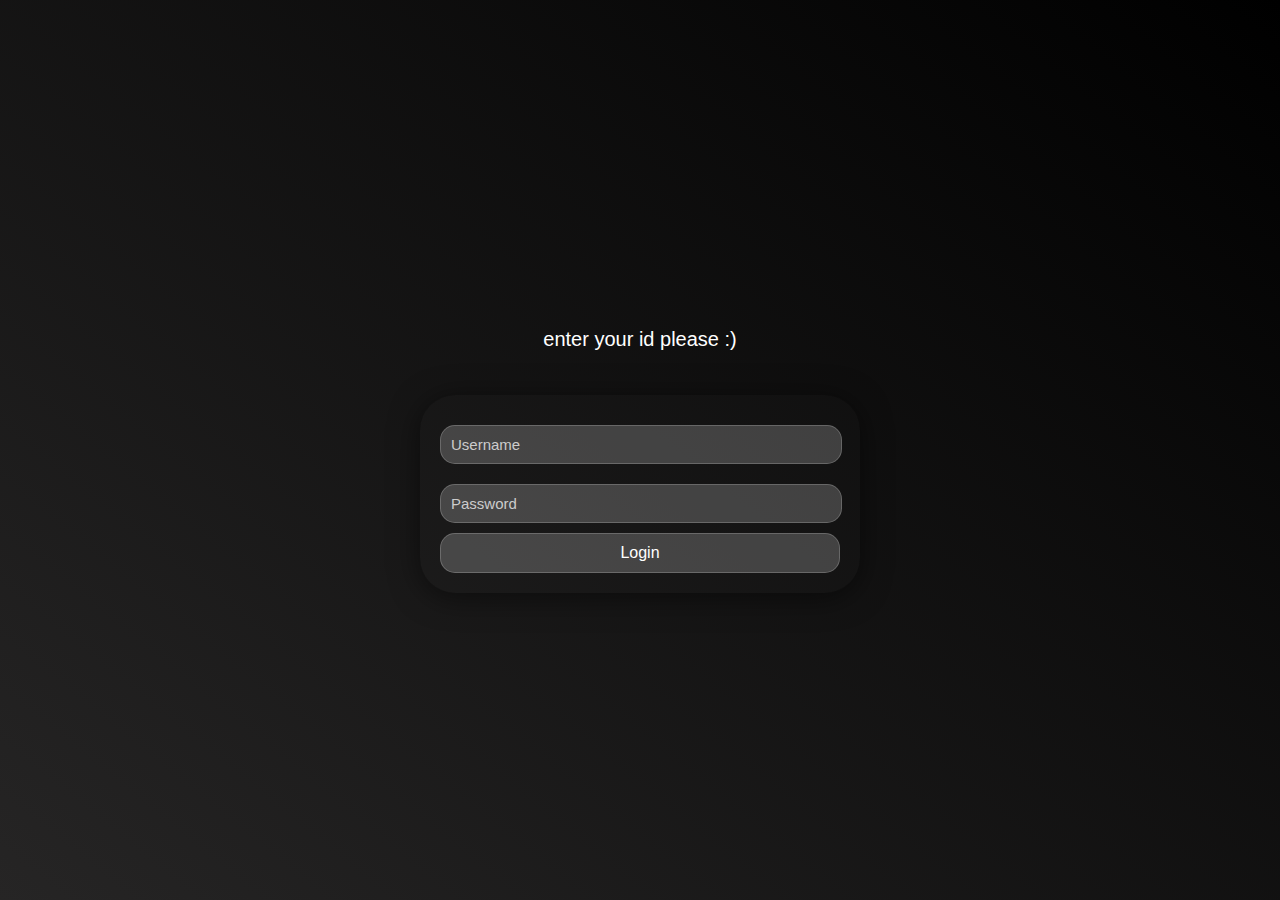
<file: Login/index.html>
<!DOCTYPE html>
<html lang="en">
<head>
    <meta charset="UTF-8">
    <meta name="viewport" content="width=device-width, initial-scale=1.0">
    <title>Login Page</title>
    <link rel="stylesheet" href="stylesheet.css">
</head>
<body>
<div class="wrapper">
    <p>enter your id please :)<p>
    <div class="login-container">
        <form action="../Homepage/tes.html" method="get">
            <input type="text" placeholder="Username" required>
            <input type="password" placeholder="Password" required>
            <button type="submit">Login</button>
        </form>
    </div>
</div>    
</body>
</html>
</file>
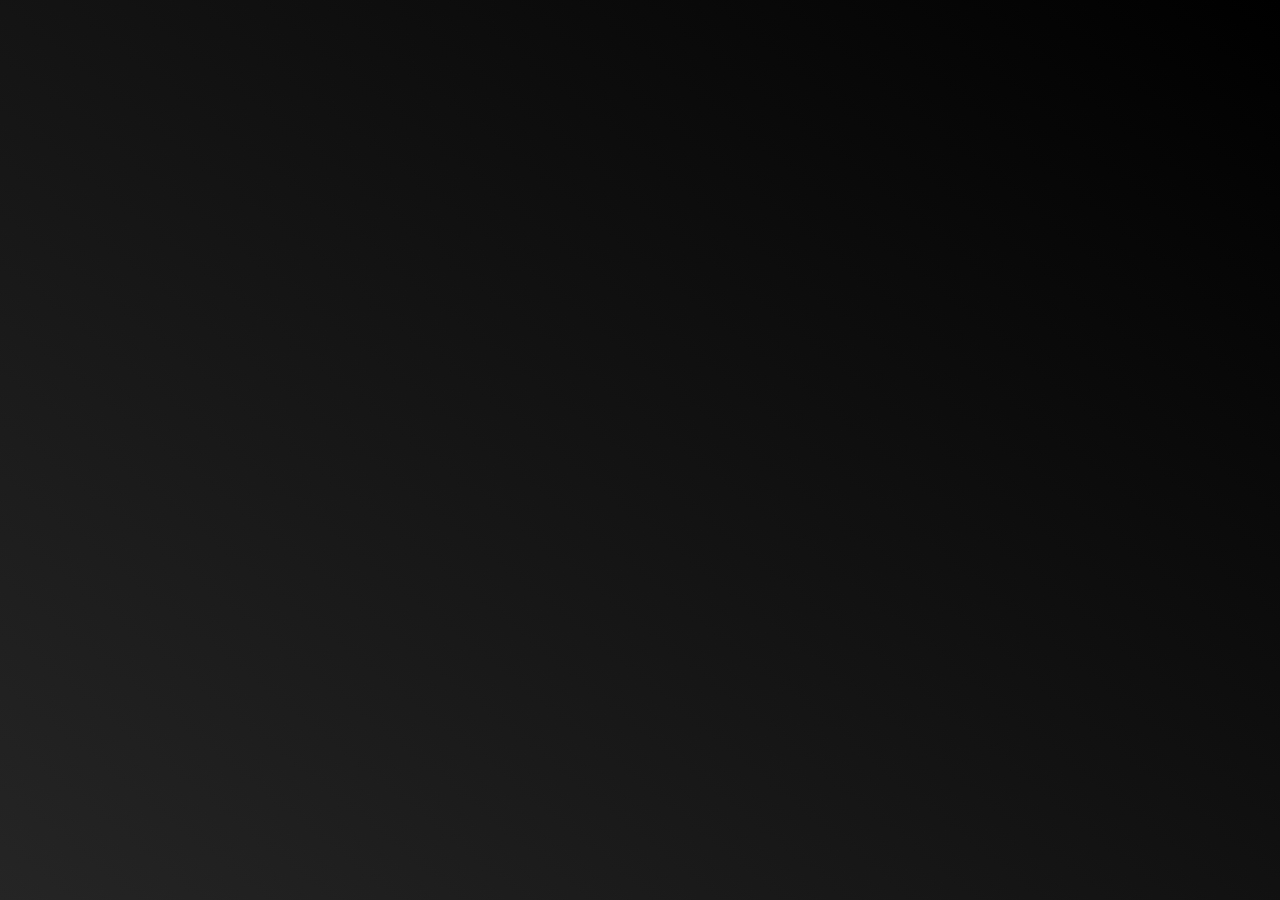
<file: Start/index.html>
<!DOCTYPE html>
<html lang="en">
<head>
    <meta charset="UTF-8">
    <meta name="viewport" content="width=device-width, initial-scale=1.0">
    <title>Welcome!</title>
    <link rel="stylesheet" href="stylesheet.css">
</head>
<body>
    <div class="container">
        <p>Hello, welcome back</p>
        <a class="link" href="/Login/index.html">let's start.</a>
    </div>
</body>
</html>
</file>
<file: Login/stylesheet.css>
@import url('https://fonts.googleapis.com/css2?family=Poppins:wght@300;400;500;600;700&display=swap');
body {
    display: flex;
    justify-content: center;
    align-items: center;
    height: 100vh;
    margin: 0;
    background: linear-gradient(39deg, #262525, #000000) ;/* Dark background */
    font-family: Arial, sans-serif;
}
.wrapper{
    display: flex;
    flex-direction: column;
    align-items: center;
    gap: 10px;
}
p{
    font-family : Arial, Helvetica, sans-serif;
    font-size : 20px;
    color : white;
    margin-bottom: 2px;
}
.login-container {
    font-family: Arial, Helvetica, sans-serif;
    width: 100%;
    max-width: 400px;
    padding: 20px;
    background: rgba(255, 255, 255, 0.01); /* More transparent white background */
    border-radius: 35px;
    box-shadow: 0 4px 30px rgba(0, 0, 0, 0.5); /* Glossy shadow */
    text-align: center;
}
.login-container input {
    width: 95%;
    padding: 10px;
    margin: 10px 0;
    border: 1px solid rgba(255, 255, 255, 0.2); /* Input border */
    border-radius: 15px;
    font-size: 15px;
    background: rgba(255, 255, 255, 0.2); /* Input background */
    color: #fff; /* Input text color */
}
.login-container input::placeholder {
    color: #ccc; /* Placeholder text color */
}
.login-container button {
    width: 100%;
    padding: 10px;
    background: rgba(255, 255, 255, 0.2); /* Button background */
    color: #fff;
    border: 1px solid rgba(255, 255, 255, 0.2); /* Button border */
    border-radius: 15px;
    font-size: 16px;
    cursor: pointer;
}
.login-container button:hover {
    background: rgba(255, 255, 255, 0.3); /* Button hover background */
}
</file>
<file: Start/stylesheet.css>
@import url('https://fonts.googleapis.com/css2?family=Poppins:wght@300;400;500;600;700&display=swap');
    @import url("https://fonts.googleapis.com/css2?family=Press+Start+2P&family=Poppins:wght@400;700&display=swap");
        body {
            margin: 0;
            height: 100vh;
            display: flex;
            justify-content: center;
            align-items: center;
            background: linear-gradient(39deg, #262525, #000000);
            color: #fff;
            font-family: 'Poppins', sans-serif;
            text-align: center;
        }
        .container {
            font-size: 40px;
            opacity: 0;
            animation: fadeIn 2s forwards;
        }
        p {
            font-size: 80px;
            margin-bottom: 10px;
        }
        .link{
            font-family: Arial, Helvetica, sans-serif;
            font-size: 30px;
            text-decoration: none;
            background: linear-gradient(270deg, #371e7e, #9467db, #371e7e);
            background-size: 200% auto;
            -webkit-background-clip: text;
            background-clip: text;
            -webkit-text-fill-color: transparent;
            animation: shine 2s linear infinite;
        }

        @keyframes fadeIn {
            to {
                opacity: 1;
            }
        }
        @keyframes shine {
            to {
                background-position: 200% center;
            }
        }
</file>
